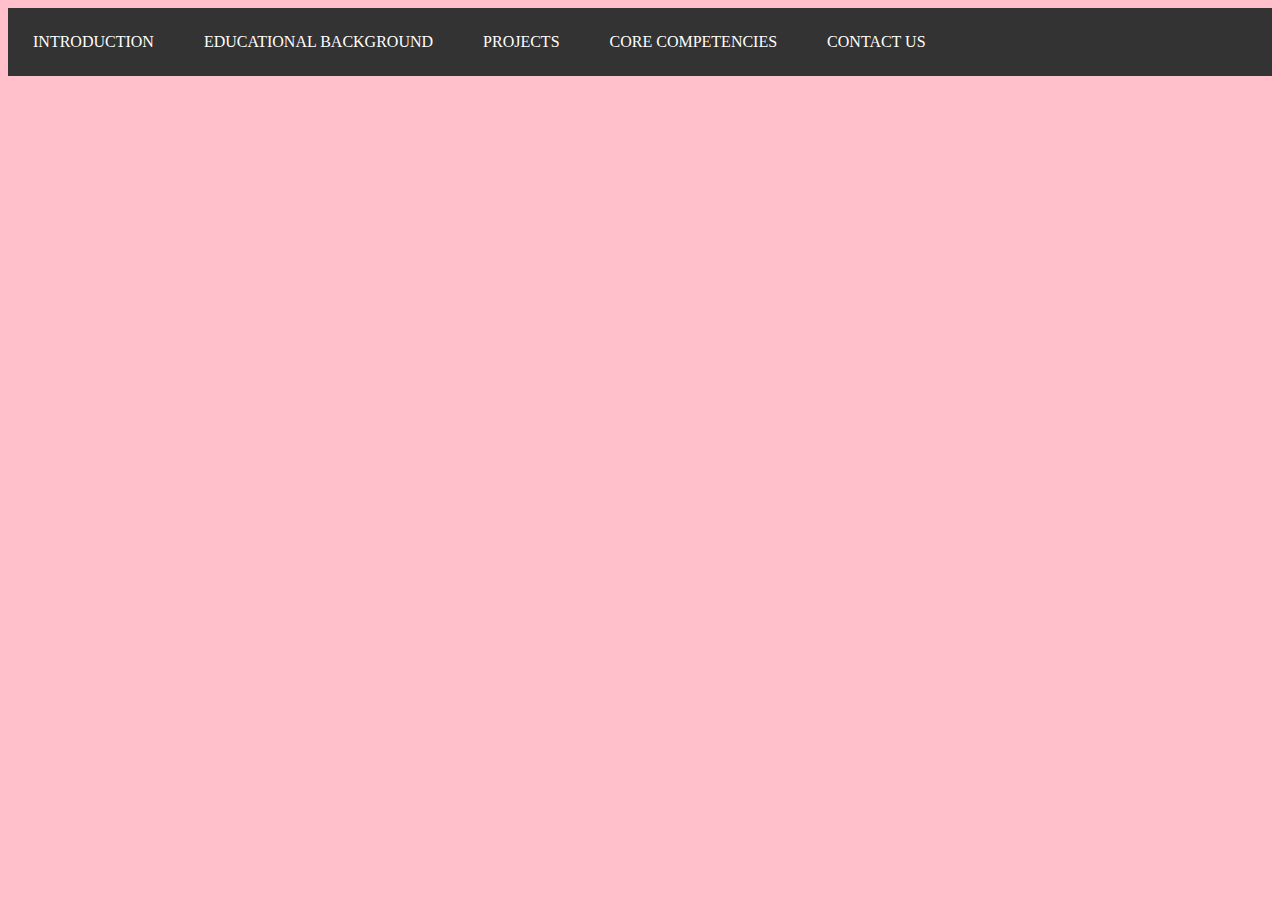
<file: index.html>
<!DOCTYPE>
<html>

<head>
    <title>
    </title>
    <meta name="viewport" content="width=device-width, initial-scale=1.0">
    <link rel="stylesheet" type="text/css" href="index.css" />
</head>

<body bgcolor="pink">

    <!--navigational bar-->

    <ul>
        <li><a href="introduction.html">INTRODUCTION</a></li>
        <li><a href="educational.html">EDUCATIONAL BACKGROUND</a></li>
        <li><a href="project.html">PROJECTS</a></li>
        <li><a href="core compentencies.html">CORE COMPETENCIES</a></li>
        <li><a href="contact.html">CONTACT US</a></li>
    </ul>
</body>

</html>
</file>
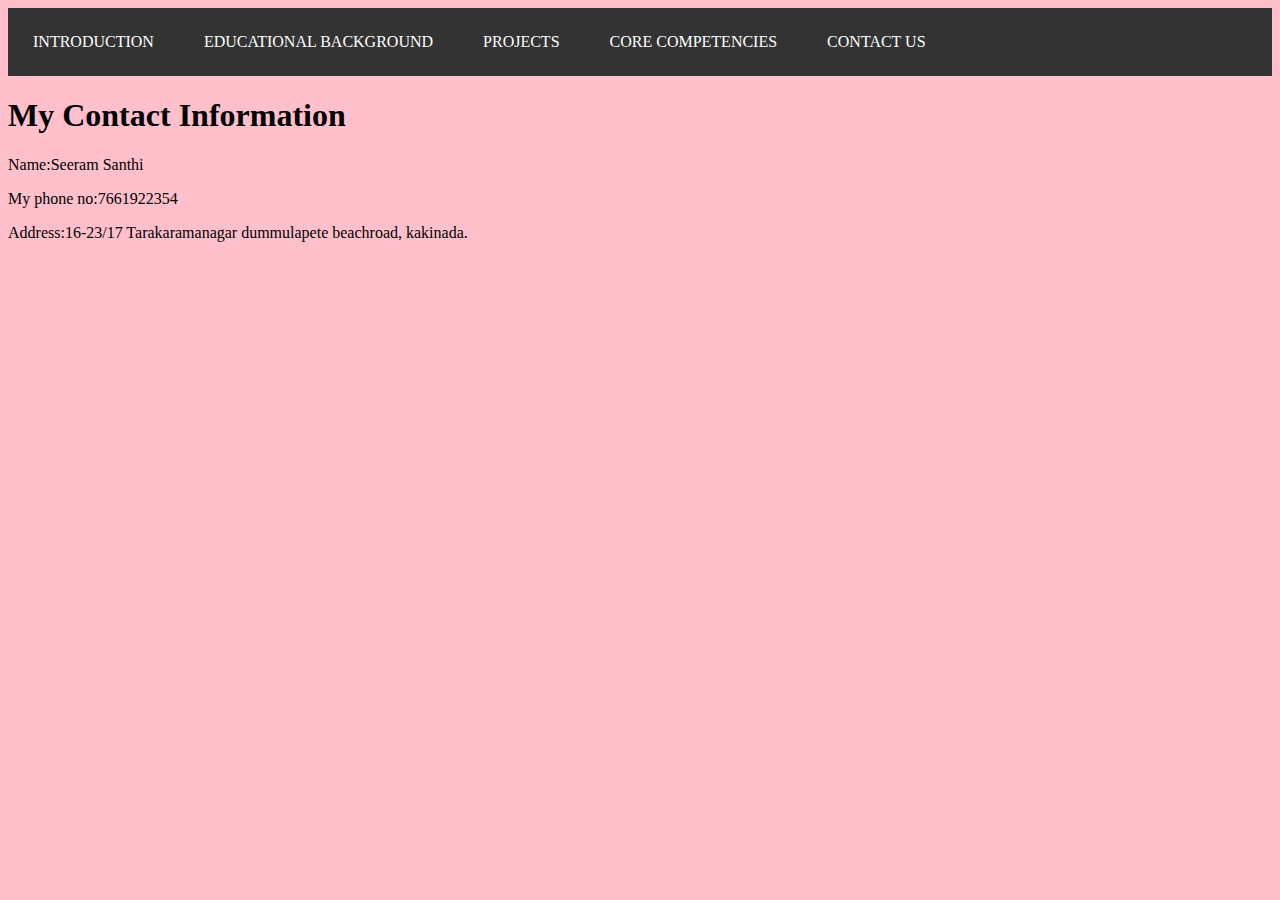
<file: contact.html>
<html>
<head>
<meta name="viewport" content="width=device-width, initial-scale=1.0">
<title>
</title>
<link rel="stylesheet" type="text/css" href="index.css"/>

<ul>
   <li><a href="introduction.html">INTRODUCTION</a></li>
   <li><a href="education.html">EDUCATIONAL BACKGROUND</a></li>
   <li><a href="project.html">PROJECTS</a></li>
   <li><a href="core compentencies.html">CORE COMPETENCIES</a></li>
   <li><a href="contact.html">CONTACT US</a></li>
</ul>

<body bgcolor="pink">
<h1>My Contact Information</h1>
<p>Name:Seeram Santhi</p>
<p>My phone no:7661922354<p>
<p>Address:16-23/17 Tarakaramanagar dummulapete beachroad, kakinada.</p> 	
</head>
</body>
</html>
</file>
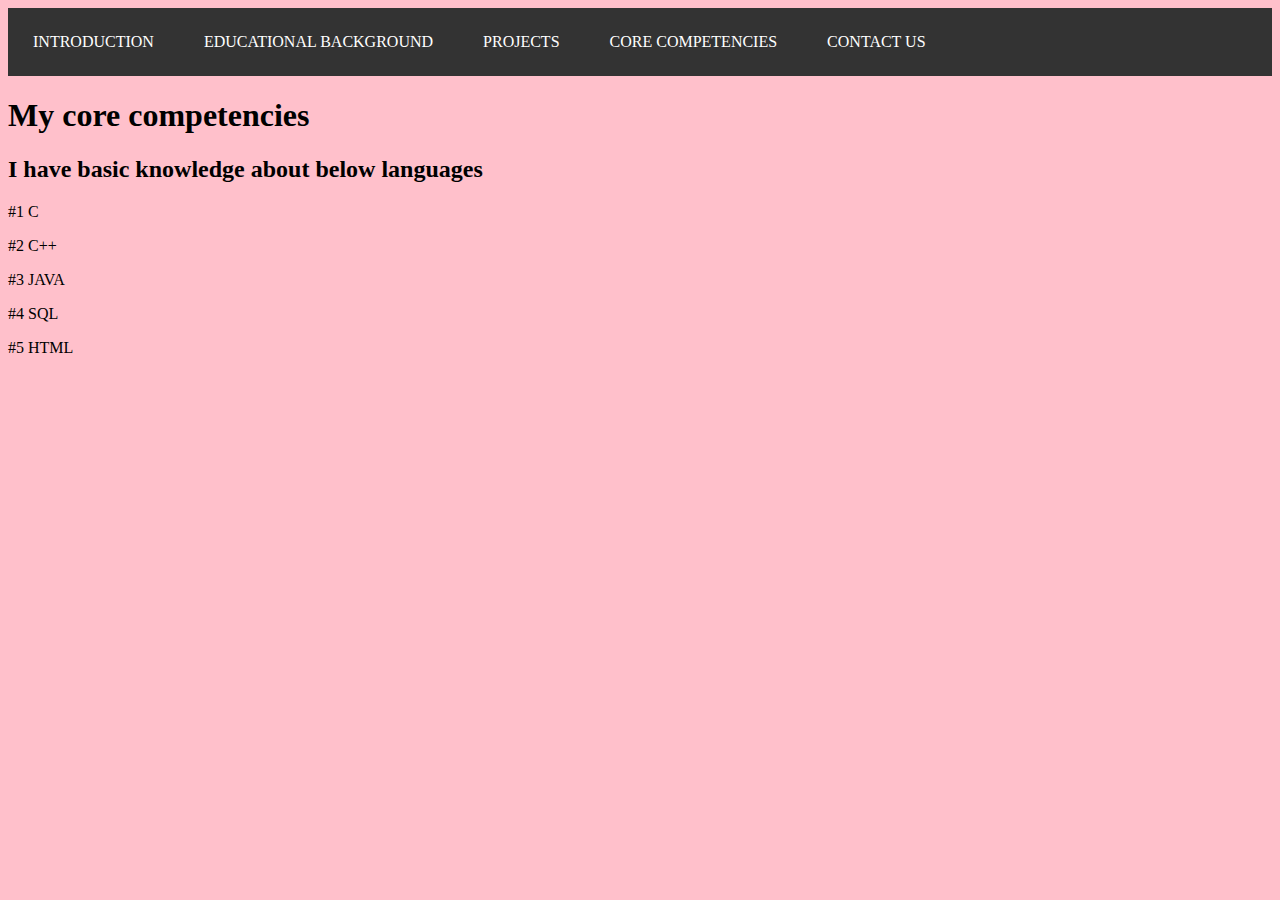
<file: core compentencies.html>
<html>

<head>
    <meta name="viewport" content="width=device-width, initial-scale=1.0">
    <title>
    </title>
    <link rel="stylesheet" type="text/css" href="index.css" />

    <body bgcolor="pink">

        <!--navigation bar-->

        <ul>
            <li><a href="introduction.html">INTRODUCTION</a></li>
            <li><a href="educational.html">EDUCATIONAL BACKGROUND</a></li>
            <li><a href="project.html">PROJECTS</a></li>
            <li><a href="core compentencies.html">CORE COMPETENCIES</a></li>
            <li><a href="contact.html">CONTACT US</a></li>
        </ul>

        <!--core knowledge-->

        <h1>My core competencies</h1>
        <h2>I have basic knowledge about below languages</h2>
        <p>#1 C</P>
        <P>#2 C++</P>
        <P>#3 JAVA</P>
        <P>#4 SQL</P>
        <P>#5 HTML</P>
</head>
</body>

</html>
</file>
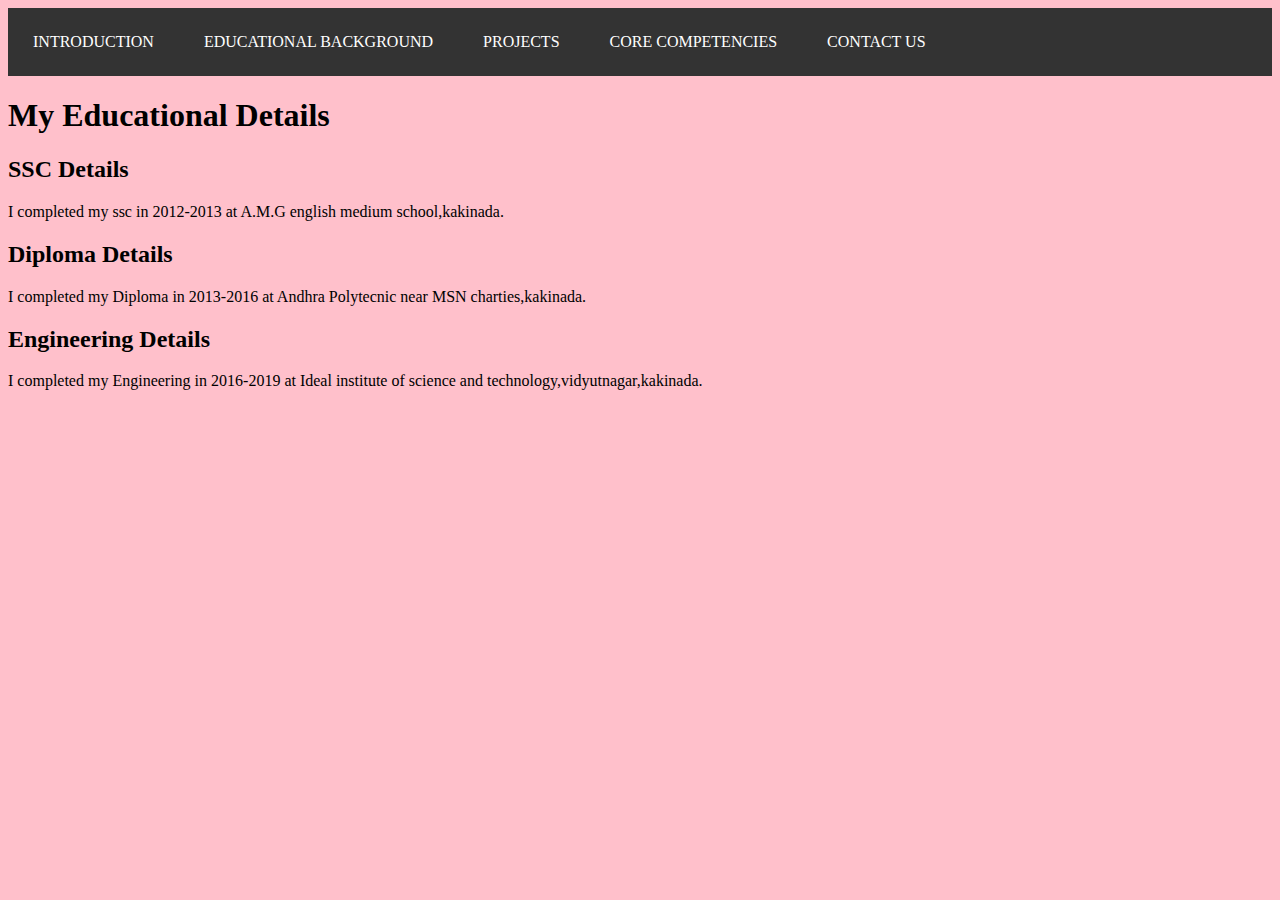
<file: educational.html>
<html>

<head>
    <meta name="viewport" content="width=device-width, initial-scale=1.0">
    <title>
    </title>
    <link rel="stylesheet" type="text/css" href="index.css" />

    <body bgcolor="pink">

        <!---navigation bar-->

        <ul>
            <li><a href="introduction.html">INTRODUCTION</a></li>
            <li><a href="educational.html">EDUCATIONAL BACKGROUND</a></li>
            <li><a href="project.html">PROJECTS</a></li>
            <li><a href="core compentencies.html">CORE COMPETENCIES</a></li>
            <li><a href="contact.html">CONTACT US</a></li>
        </ul>

        <!--educational details-->

        <body bgcolor="pink">
            <h1>My Educational Details</h1>
            <h2>SSC Details</h2>
            <p>I completed my ssc in 2012-2013 at A.M.G english medium school,kakinada.
                <p>
                    <h2>Diploma Details</h2>
                    <p>I completed my Diploma in 2013-2016 at Andhra Polytecnic near MSN charties,kakinada.</p>
                    <h2>Engineering Details</h2>
                    <p>I completed my Engineering in 2016-2019 at Ideal institute of science and technology,vidyutnagar,kakinada.</p>
</head>
</body>

</html>
</file>
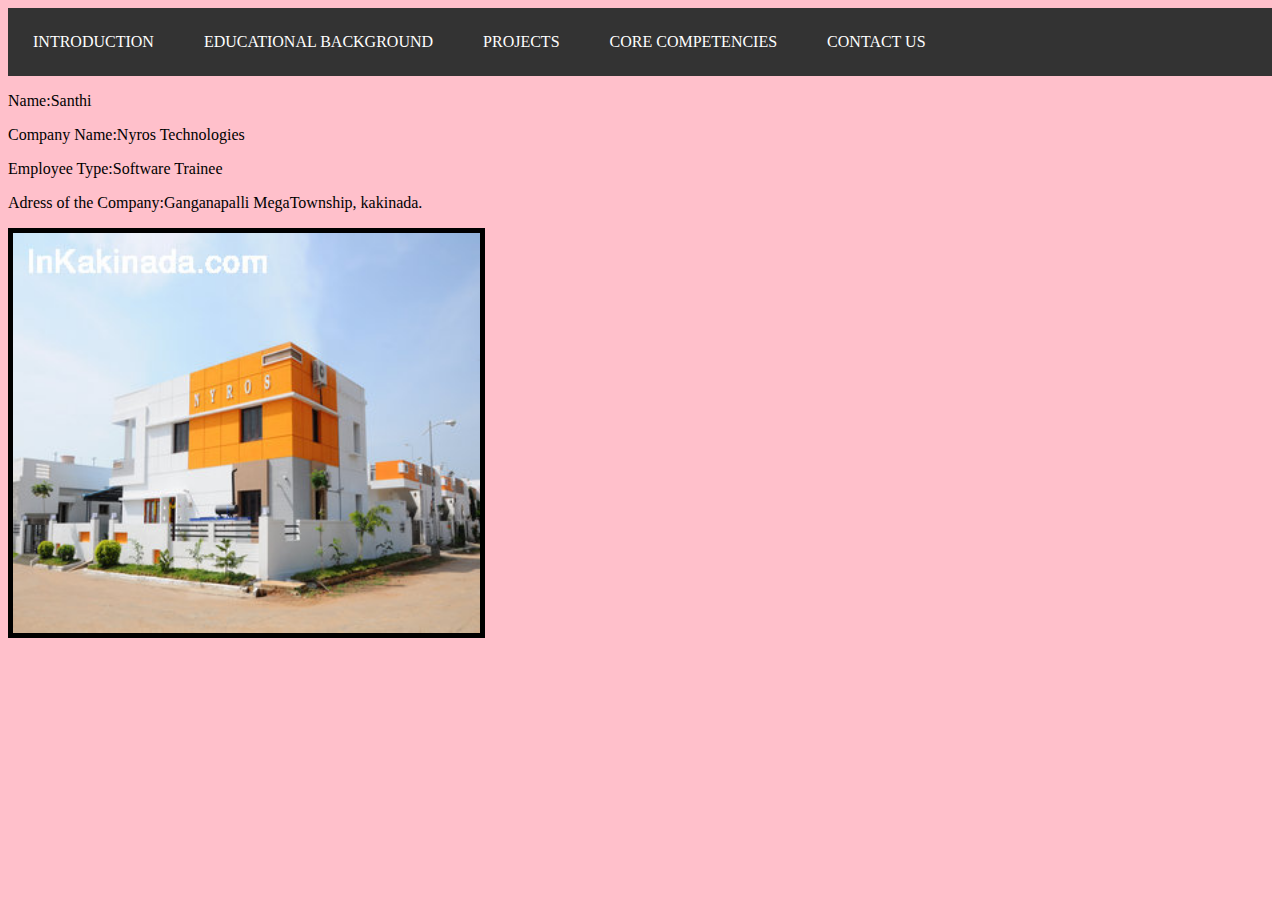
<file: introduction.html>
<html>

<head>
    <meta name="viewport" content="width=device-width, initial-scale=1.0">
    <title>
    </title>
    <link rel="stylesheet" type="text/css" href="index.css" />

    <body bgcolor="pink">
        <ul>
            <li><a href="introduction.html">INTRODUCTION</a></li>
            <li><a href="educational.html">EDUCATIONAL BACKGROUND</a></li>
            <li><a href="project.html">PROJECTS</a></li>
            <li><a href="core compentencies.html">CORE COMPETENCIES</a></li>
            <li><a href="contact.html">CONTACT US</a></li>
        </ul>

        <!--this is introduction-->

        <p>Name:Santhi</p>
        <p>Company Name:Nyros Technologies</p>
        <p>Employee Type:Software Trainee
            <p>
                <p>Adress of the Company:Ganganapalli MegaTownship, kakinada.
                    <p>
                        <img src="Nyros.jpg" alt="nyros picture" height="400" width "400" border="5">
</head>
</body>

</html>
</file>
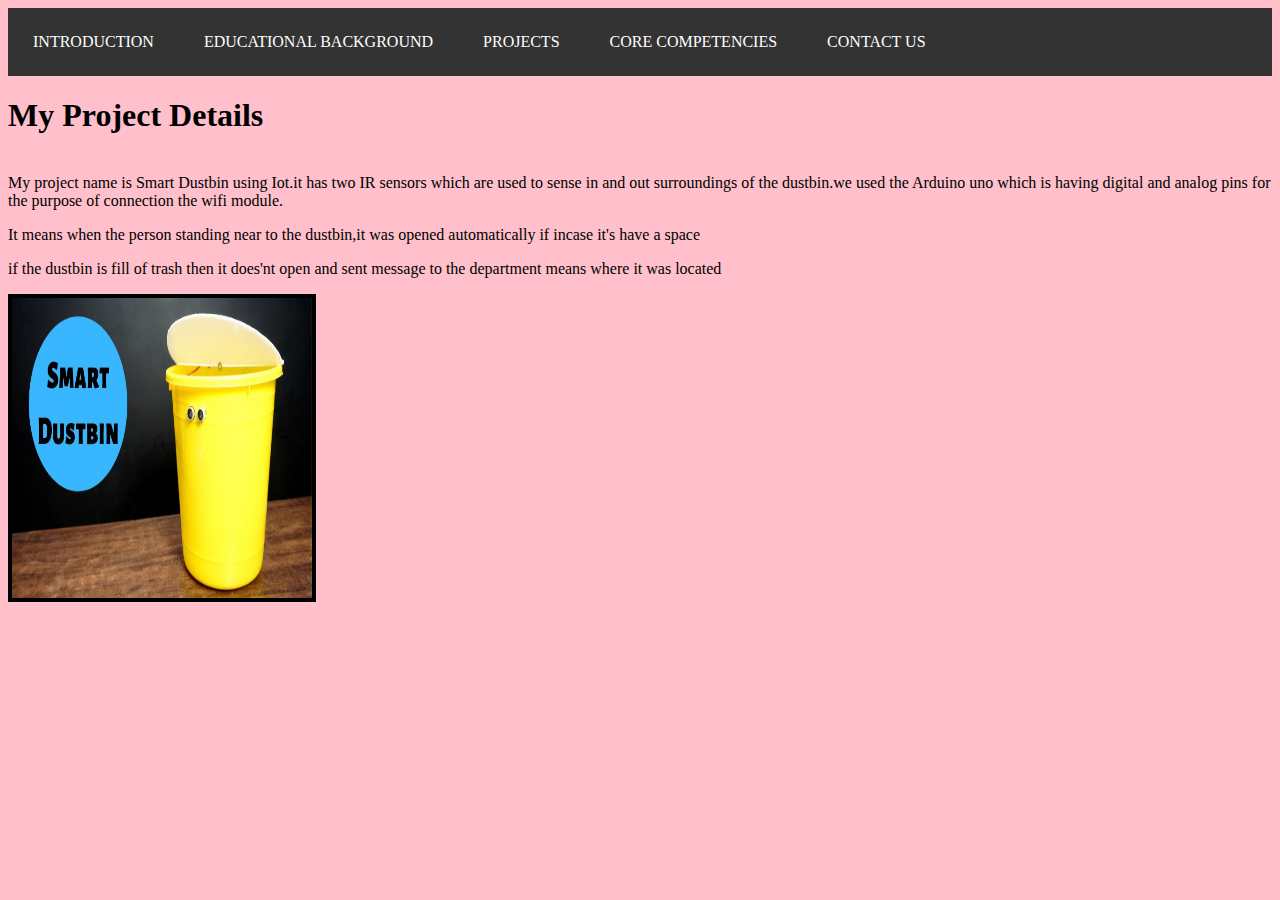
<file: project.html>
<html>

<head>
    <meta name="viewport" content="width=device-width, initial-scale=1.0">
    <title>
    </title>
    <link rel="stylesheet" type="text/css" href="index.css" />

    <body bgcolor="pink">
        <ul>
            <li><a href="introduction.html">INTRODUCTION</a></li>
            <li><a href="educational.html">EDUCATIONAL BACKGROUND</a></li>
            <li><a href="project.html">PROJECTS</a></li>
            <li><a href="core compentencies.html">CORE COMPETENCIES</a></li>
            <li><a href="contact.html">CONTACT US</a></li>
        </ul>

        <!--project information-->

        <h1>My Project Details</h1>
        <p>
            <br>My project name is Smart Dustbin using Iot.it has two IR sensors which are used to sense in and out surroundings of the dustbin.we used the Arduino uno which is having digital and analog pins for the purpose of connection the wifi module.</p>
        <p>It means when the person standing near to the dustbin,it was opened automatically if incase it's have a space</p>
        <p>if the dustbin is fill of trash then it does'nt open and sent message to the department means where it was located</p>
        <img src="dust.jpg" alt="project pic" height="300" width="300" border="4">
</head>
</body>

</html>
</file>
<file: index.css>
/*this is the stylesheet of the index html*/
ul {
    list-style-type: none;
    margin: 0;
    padding: 0;
    overflow: hidden;
    background-color: #333;
}

li {
    float: left;
}

li a {
    display: block;
    color: white;
    text-align: center;
    padding: 25px 25px;
    text-decoration: none;
}

li a:hover {
    background-color: #111;
}

.active {
    background-color: #4CAF50;
}
</file>
